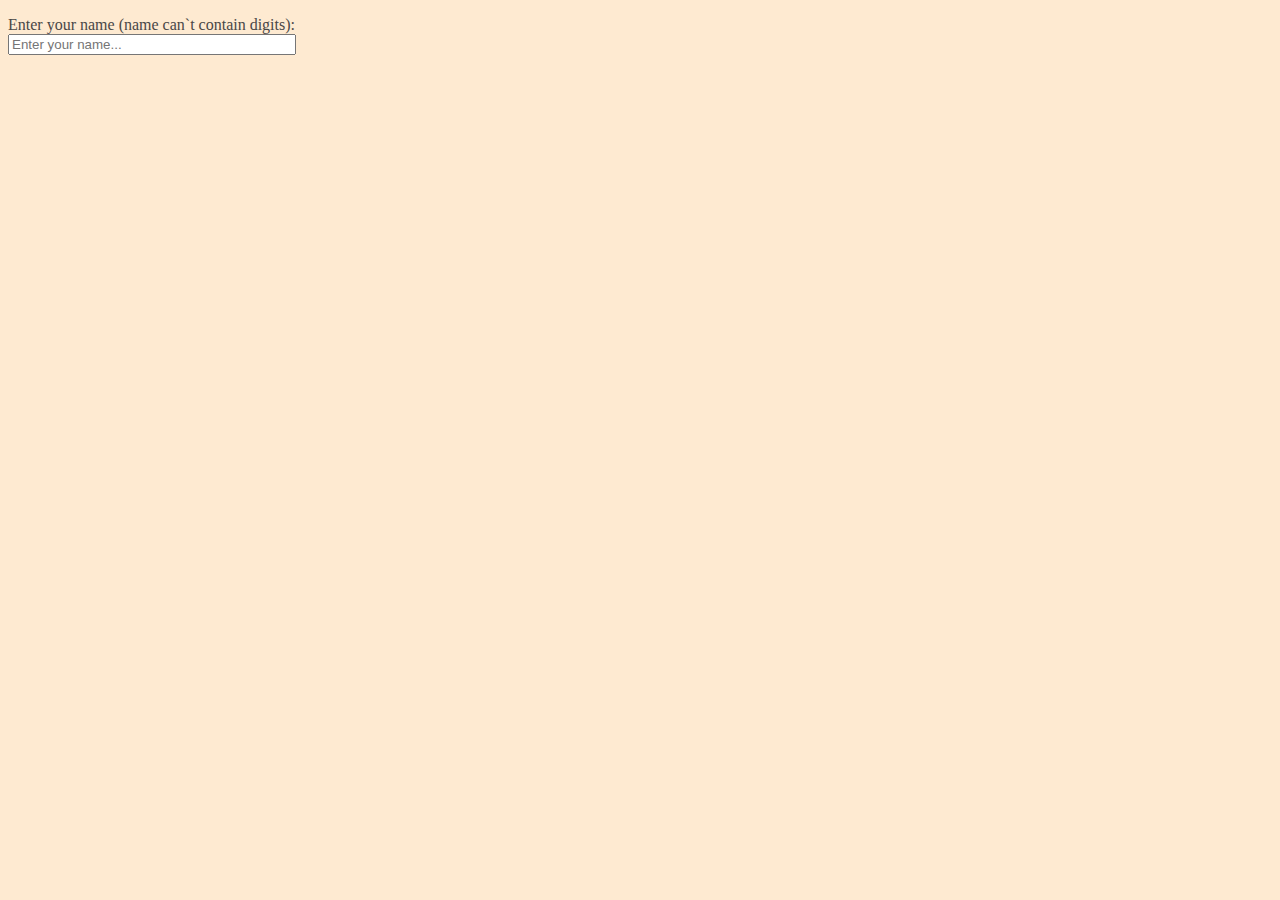
<file: task1/index.html>
<!DOCTYPE html>
<html lang="en">
<head>
    <meta charset="UTF-8">
    <meta name="viewport" content="width=device-width, initial-scale=1.0">
    <title>Task 1</title>
    <link rel="short icon" href="https://cdn.shopify.com/s/files/1/1061/1924/files/Hugging_Face_Emoji_2028ce8b-c213-4d45-94aa-21e1a0842b4d_large.png?15202324258887420558" type="image">
</head>
<body style="background-color: rgb(254, 234, 209);">
    <p style="margin-bottom: 0px; color: rgb(73, 71, 71);">Enter your name (name can`t contain digits):</p>
    <input style="width: 280px; color: rgb(73, 71, 71);" id="username" type="text" placeholder="Enter your name...">



    <script src="script.js"></script>
</body>
</html>
</file>
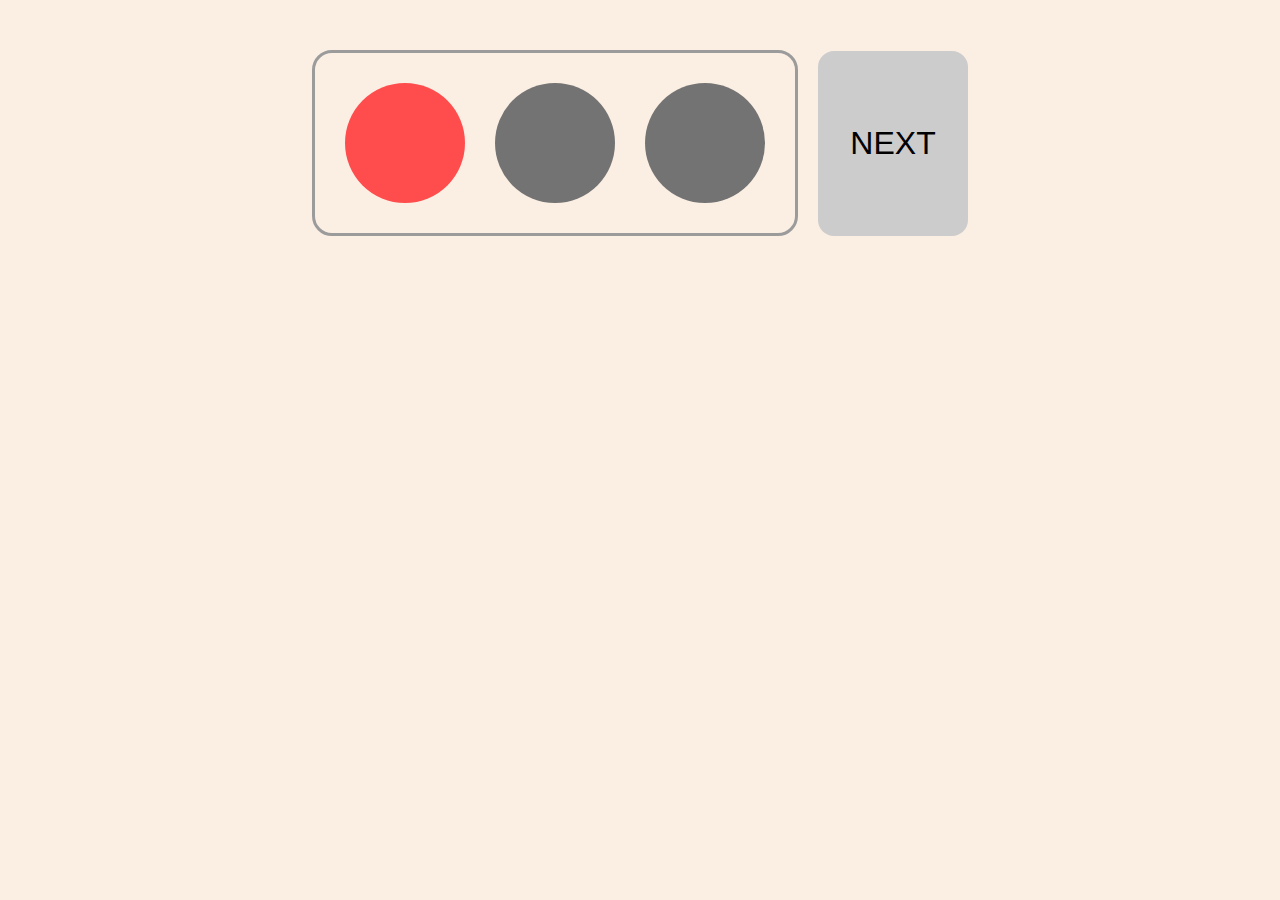
<file: task4/index.html>
<!DOCTYPE html>
<html lang="uk">
<head>
  <meta charset="utf-8" />
  <meta name="viewport" content="width=device-width,initial-scale=1" />
  <title>Task4</title>
  <link rel="stylesheet" href="styles.css" />
  <link rel="short icon" href="https://cdn.shopify.com/s/files/1/1061/1924/files/Hugging_Face_Emoji_2028ce8b-c213-4d45-94aa-21e1a0842b4d_large.png?15202324258887420558" type="image">
</head>
<body>
  <div class="container">
    <div class="traffic-light">
      <div class="light" id="red"></div>
      <div class="light" id="yellow"></div>
      <div class="light" id="green"></div>
    </div>

    <button id="nextBtn">NEXT</button>
  </div>

  <script src="script.js"></script>
</body>
</html>
</file>
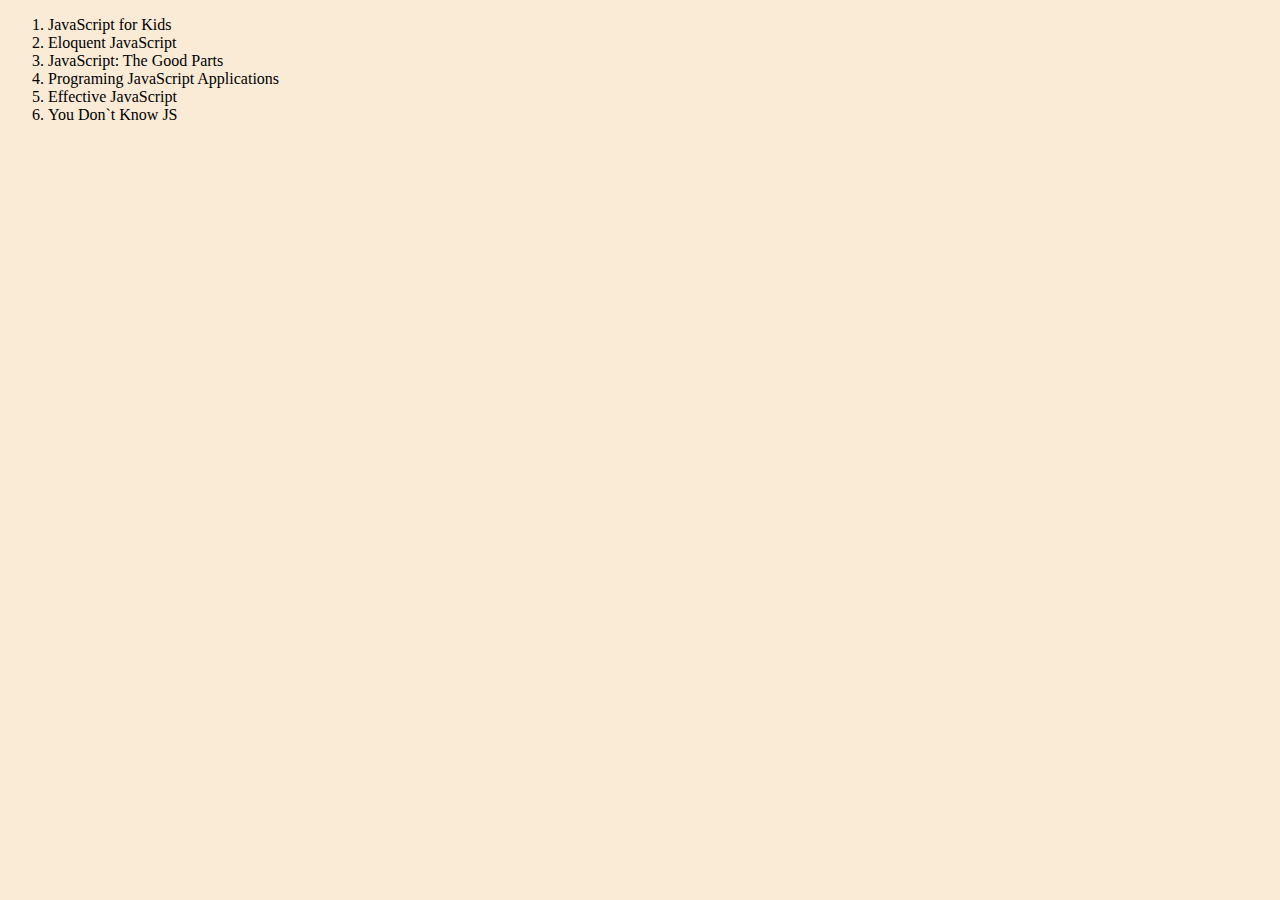
<file: task5/index.html>
<!DOCTYPE html>
<html lang="en">
<head>
    <meta charset="UTF-8">
    <meta name="viewport" content="width=device-width, initial-scale=1.0">
    <title>Task5</title>
      <link rel="short icon" href="https://cdn.shopify.com/s/files/1/1061/1924/files/Hugging_Face_Emoji_2028ce8b-c213-4d45-94aa-21e1a0842b4d_large.png?15202324258887420558" type="image">
      <style>
        body{
            background-color: antiquewhite;
        }
        li.active{
            background: orange;
        }
      </style>

</head>
<body>
    <ol id="book">
        <li onclick="chosenBook(this)">JavaScript for Kids</li>
        <li onclick="chosenBook(this)">Eloquent JavaScript</li>
        <li onclick="chosenBook(this)">JavaScript: The Good Parts</li>
        <li onclick="chosenBook(this)">Programing JavaScript Applications</li>
        <li onclick="chosenBook(this)">Effective JavaScript</li>
        <li onclick="chosenBook(this)">You Don`t Know JS</li>
    </ol>

    <script src="script.js"></script>
</body>
</html>
</file>
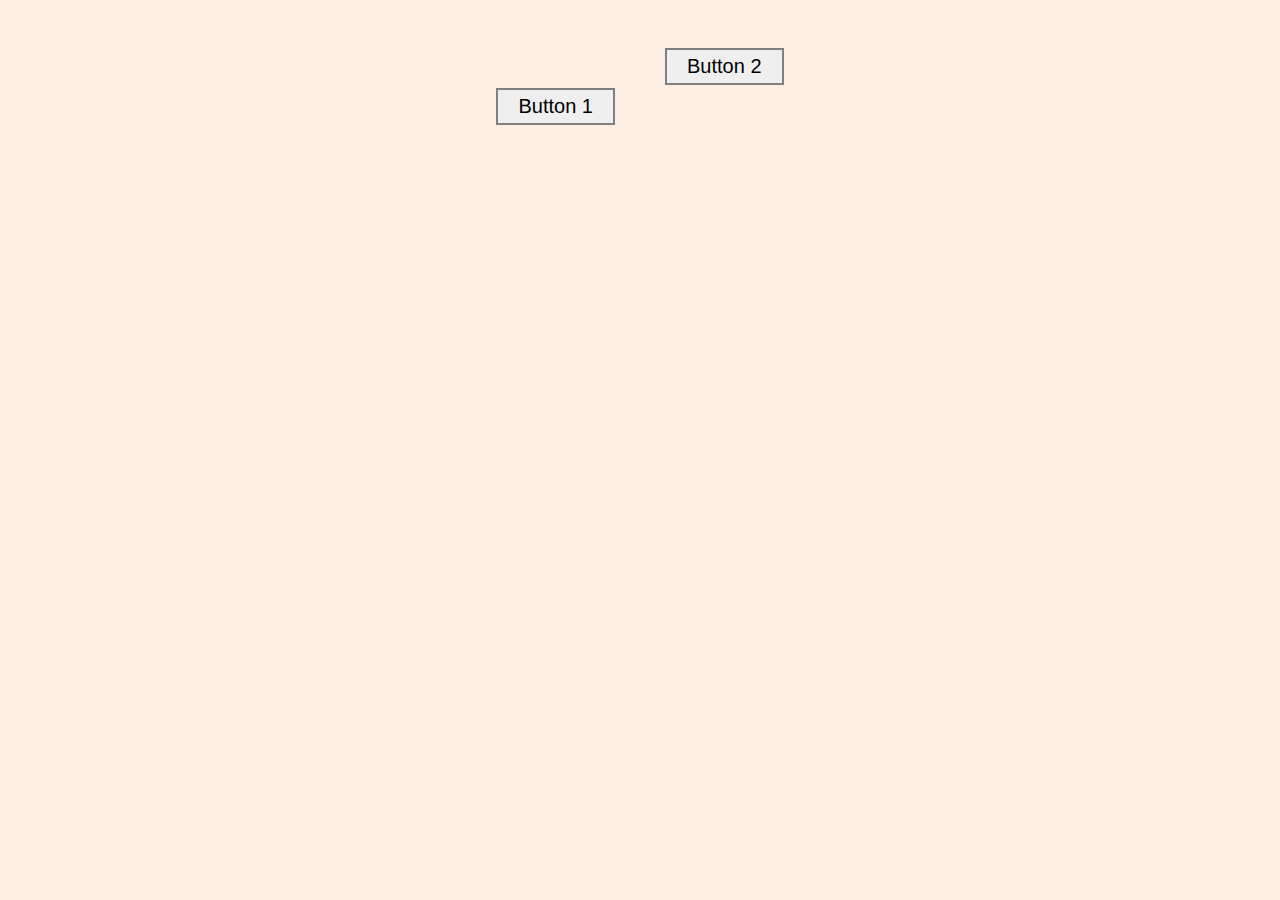
<file: task6/index.html>
<!DOCTYPE html>
<html lang="en">
<head>
    <meta charset="UTF-8">
    <meta name="viewport" content="width=device-width, initial-scale=1.0">
    <title>Task6</title>
    <link rel="short icon" href="https://cdn.shopify.com/s/files/1/1061/1924/files/Hugging_Face_Emoji_2028ce8b-c213-4d45-94aa-21e1a0842b4d_large.png?15202324258887420558" type="image">
    <style>
    body {
      background-color: #fceee2;
      display: flex;
      justify-content: center;
      align-items: center;
      gap: 50px;
    }

    button {
      position: relative;
      padding: 5px 20px;
      font-size: 20px;
      cursor: pointer;
      border: 2px solid gray;
    }

    .tooltip {
      position: absolute;
      background: #8e5ab5;
      color: white;
      padding: 10px 12px;
      font-size: 14px;
      display: none;
      left: 50%;
      transform: translateX(-50%);
      white-space: nowrap;
    }

    .tooltip::after {
      content: "";
      position: absolute;
      left: 50%;
      transform: translateX(-50%);
      border: 6px solid transparent;
    }

    .tooltip.top::after {
      top: 100%;
      border-top-color: #8e5ab5;
    }

    .tooltip.bottom::after {
      bottom: 100%;
      border-bottom-color: #8e5ab5;
    }
  </style>
</head>
<body>
    <button id="btn1" style="margin-top: 80px">Button 1</button>
    <button id="btn2">Button 2</button>

    <script src="script.js"></script>
    
</body>
</html>
</file>
<file: task4/styles.css>
body {
  background: #fbefe4;
  display: flex;
  justify-content: center;
  align-items: center;
  margin-top: 50px;
}

.container {
  display: flex;
  gap: 20px;
  align-items: center;
}

.traffic-light {
  border: 3px solid #9b9b9b;
  padding: 30px;
  border-radius: 20px;
  display: flex;
  gap: 30px;
  align-items: center;
}

.light {
  width: 120px;
  height: 120px;
  border-radius: 50%;
  background: #747373; 
}

#red.active {
  background: #ff4d4d;
}
#yellow.active {
  background: #ff9900;
}
#green.active {
  background: #33cc33;
}

#nextBtn {
  width: 150px;
  height: 185px;
  border-radius: 16px;
  border: none;
  background: #cdcccc;
  font-size: 32px;
  font-weight: 200;
  cursor: pointer;
}
</file>
